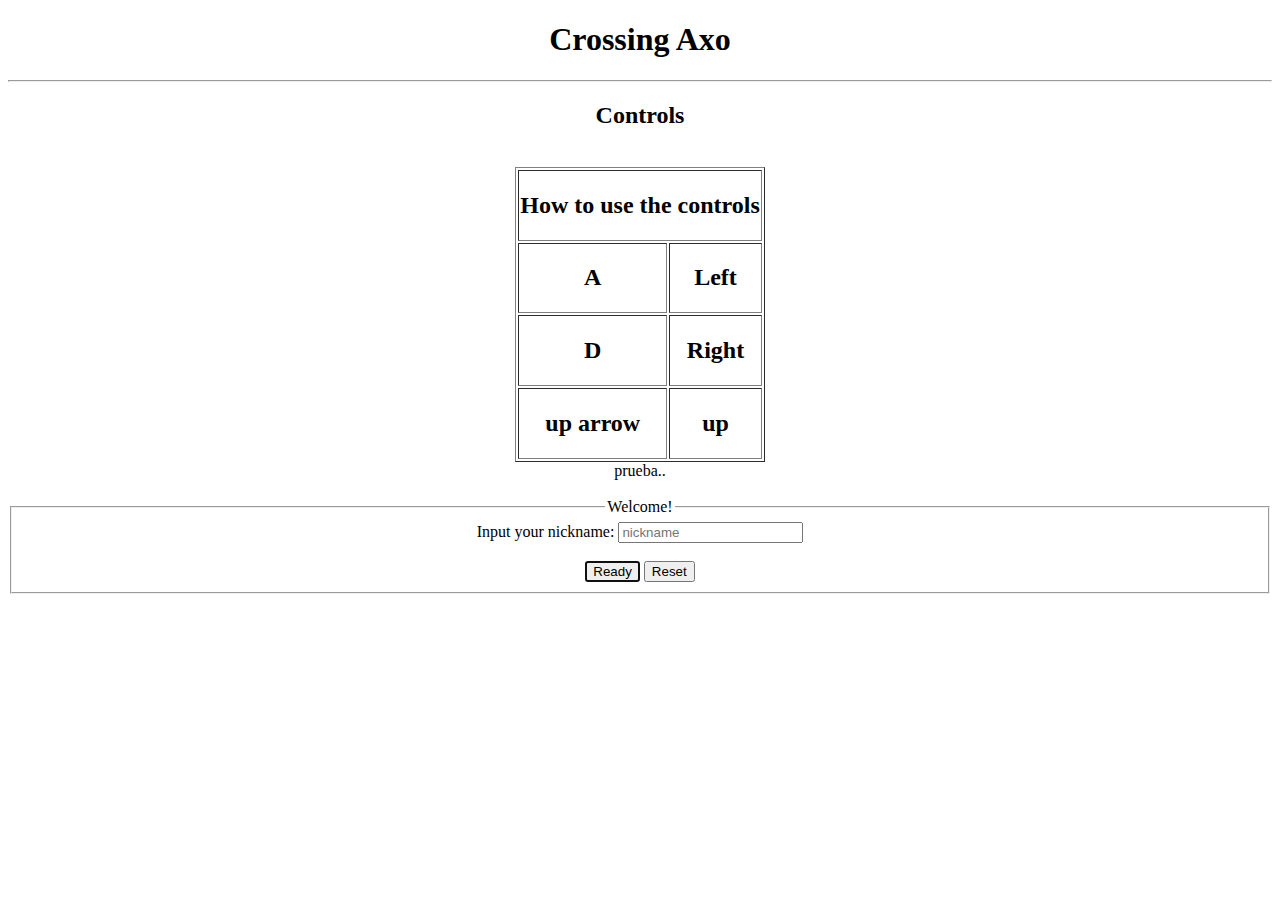
<file: index.html>
<!DOCTYPE html> 
<!---->
<html lang = "es">
<head>
    <title>Crossing Axo</title>
    <link rel = "icon" href = "./statics/img/FaviconAxo.png">
    <link rel = "stylesheet" href="./statics/styles/game.css">
</head>
<body style="text-align: center;">
    <header><h1>Crossing Axo</h1></header>
    <hr>
    <h2>Controls</h2>
    <br>
    <div id="box">
        <table border="1">
            <thead>
                <tr>
                    <th colspan = "2">
                        <h2>How to use the controls</h2>
                    </th>
                </tr>
            </thead>
            <tbody>
                <tr>
                    <th>
                        <strong><h2>A</h2></strong>    
                    </th>
                    <th>
                        <h2>Left</h2>
                    </th>
                </tr>
                <tr>
                    <th>
                        <strong><h2>D</h2></strong>
                    </th>
                    <th>
                        <h2>Right</h2>
                    </th>
                </tr>
                <tr>
                    <th>
                        <strong><h2>up arrow</h2></strong>
                    </th>
                    <th>
                        <h2>up</h2>
                    </th>
                </tr>
            </tbody>
        </table>
    </div>
    prueba..
    <br><br>
    <form action = "./statics/templates/game.html">
        <fieldset>
            <legend>Welcome!</legend>
            <label for = "name" name = "nameLab">Input your nickname:</label>
            <input type = "text" placeholder = "nickname" name = "name" id = "name">
            <br><br>
            <button type = "submit" autofocus = "on">Ready</button>
            <button type = "reset">Reset</button>
        </fieldset>
    </form>
</body>
</html>
</file>
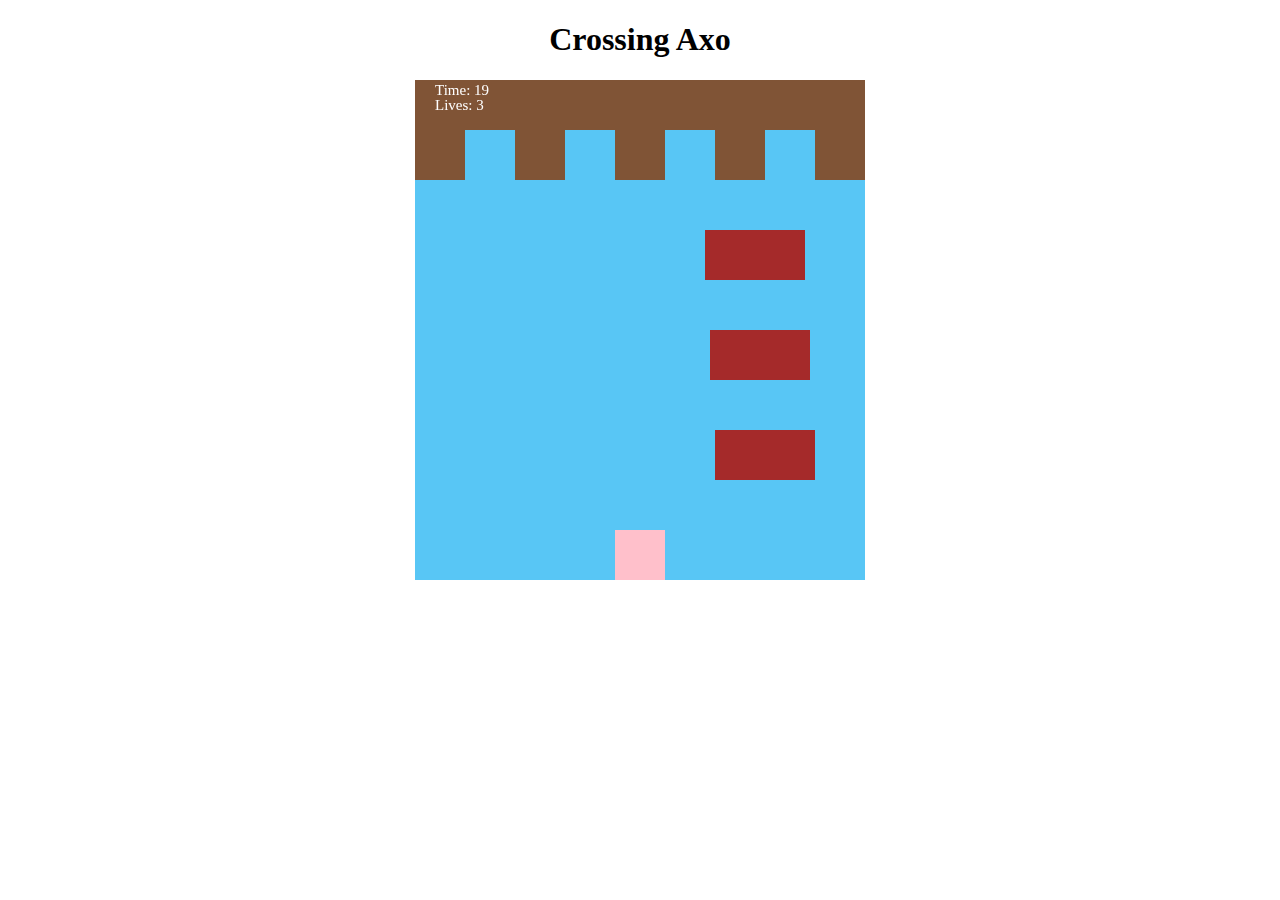
<file: statics/templates/game.html>
<!DOCTYPE html>
<html lang="en">
<head>
    <meta charset="UTF-8">
    <meta http-equiv="X-UA-Compatible" content="IE=edge">
    <meta name="viewport" content="width=device-width, initial-scale=1.0">
    <title>Document</title>
    <link rel = "icon" href = "../img/FaviconAxo.png">
    <link rel = "stylesheet" href="../styles/game.css">
</head>
<body id = "input">
    <h1 style="text-align: center;">Crossing Axo</h1>
    <div id="fondo">
        <canvas id="miCanvas" width="450" height="500">
            <p>Error al cargar canvas<br> No funciona en tu navegador</p>
        </canvas>
        <script src="../../dynamics/js/index.js"></script>    
    </div>
</body>
</html>
</file>
<file: statics/styles/game.css>
#fondo{
    text-align: center;
}
#box{
    display: flex;
    align-items: center;
    justify-content: center;
}
</file>
